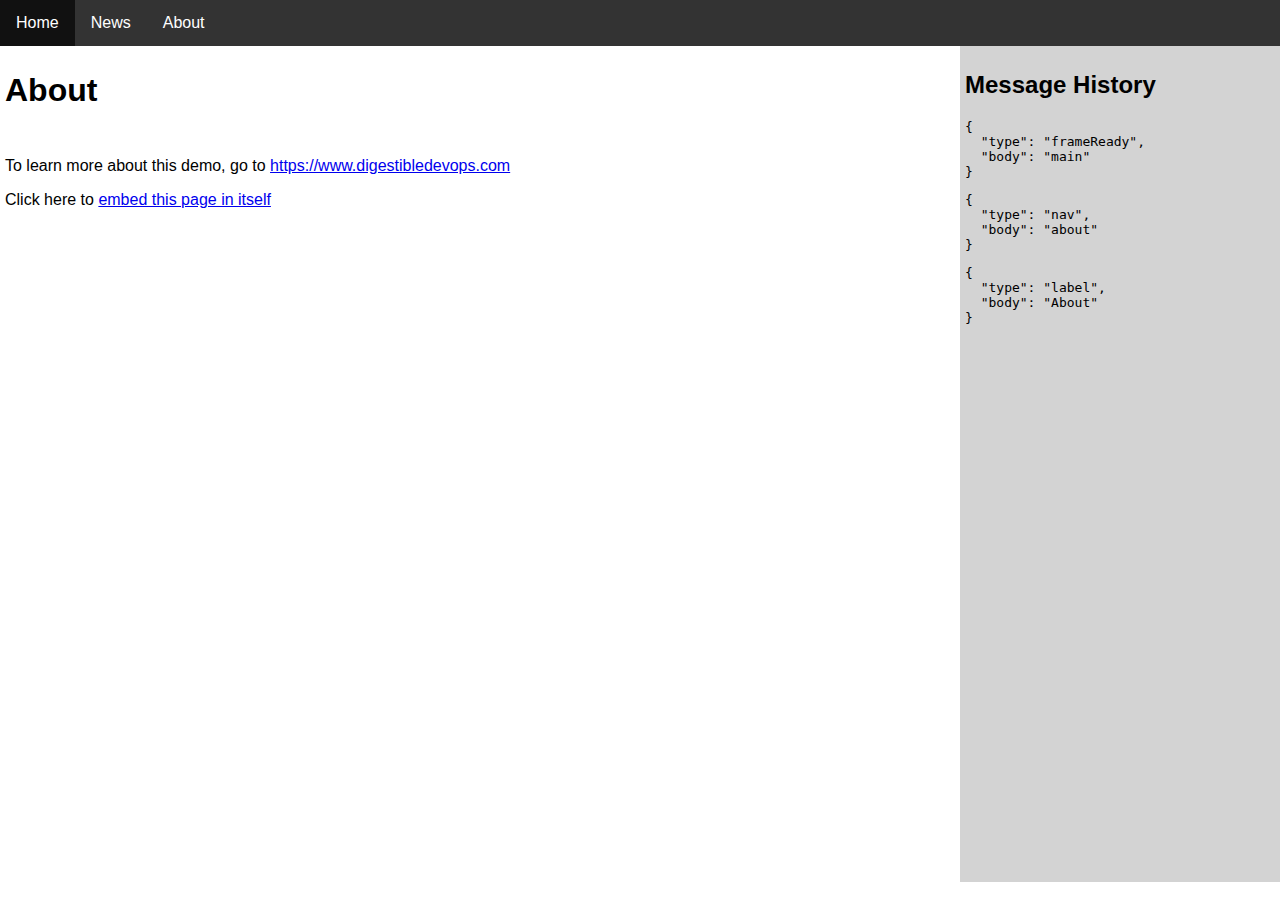
<file: index.html>
<!DOCTYPE html>
<html>

<head>
    <meta charset="utf-8">
    <meta http-equiv="X-UA-Compatible" content="IE=edge">
    <title>Broadcast Channel Demo</title>
    <meta name="viewport" content="width=device-width, initial-scale=1">
    <link rel="stylesheet" type="text/css" media="screen" href="main.css">
</head>

<body>
    <div class="container">
        <div class="header"><iframe src="header.html" frameborder="0" scrolling="no" seamless="seamless"></iframe></div>
        <div class="main"><iframe src="main.html" frameborder="0"></iframe></div>
        <div class="sidebar"><iframe src="sidebar.html" frameborder="0"></iframe></div>
    </div>
    <script src="main.js"></script>
    <script>
        broadcastChannel.onmessage = function (event) {
            if (event.data.type === 'frameReady' && event.data.body === 'main') {
                setContent('About');
            }
        };
    </script>
</body>

</html>
</file>
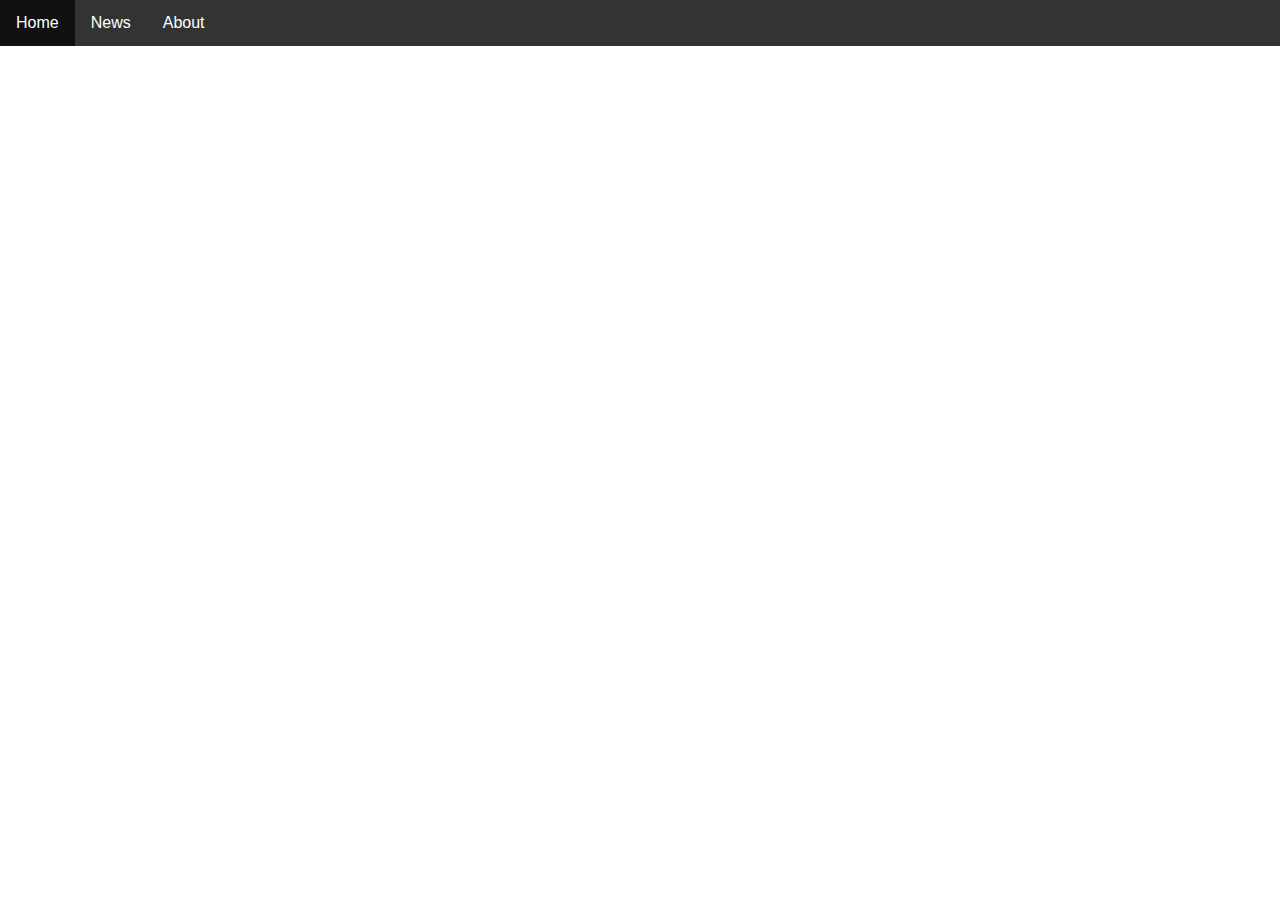
<file: header.html>
<!DOCTYPE html>
<html>

<head>
    <meta charset="utf-8">
    <meta http-equiv="X-UA-Compatible" content="IE=edge">
    <title>Header</title>
    <meta name="viewport" content="width=device-width, initial-scale=1">
    <link rel="stylesheet" type="text/css" media="screen" href="main.css">
</head>

<body>
    <div>
        <ul class="navbar">
            <li><a href="#" onclick="setContent('Home')">Home</a></li>
            <li><a href="#" onclick="setContent('News')">News</a></li>
            <li><a href="#" onclick="setContent('About')">About</a></li>
        </ul>
    </div>
    <script src="main.js"></script>
</body>

</html>
</file>
<file: main.css>
body {
    margin: 0;
    font-family: "Source Sans Pro", "Arial", sans-serif;
}

iframe {
    width: 100%;
    height: 100%;
}

.header {
    grid-area: header;
}

.main {
    grid-area: main;
}

.sidebar {
    grid-area: sidebar;
    background-color: lightgray;
}

.container {
    height: 98vh;
    display: grid;
    grid-template-columns: 25% 25% 25% 25%;
    grid-template-rows: 46px 1fr;
    grid-template-areas: "header header header header" "main main main sidebar";
    justify-items: stretch;
    justify-content: stretch;
}

.padded {
    padding: 5px;
}

.content>div {
    display: none;
}

ul.navbar {
    list-style-type: none;
    margin: 0;
    padding: 0;
    overflow: hidden;
    background-color: #333;
}

ul.navbar>li {
    float: left;
}

ul.navbar>li>a {
    display: block;
    color: white;
    text-align: center;
    padding: 14px 16px;
    text-decoration: none;
}

ul.navbar>li>a:hover {
    background-color: #111;
}
</file>
